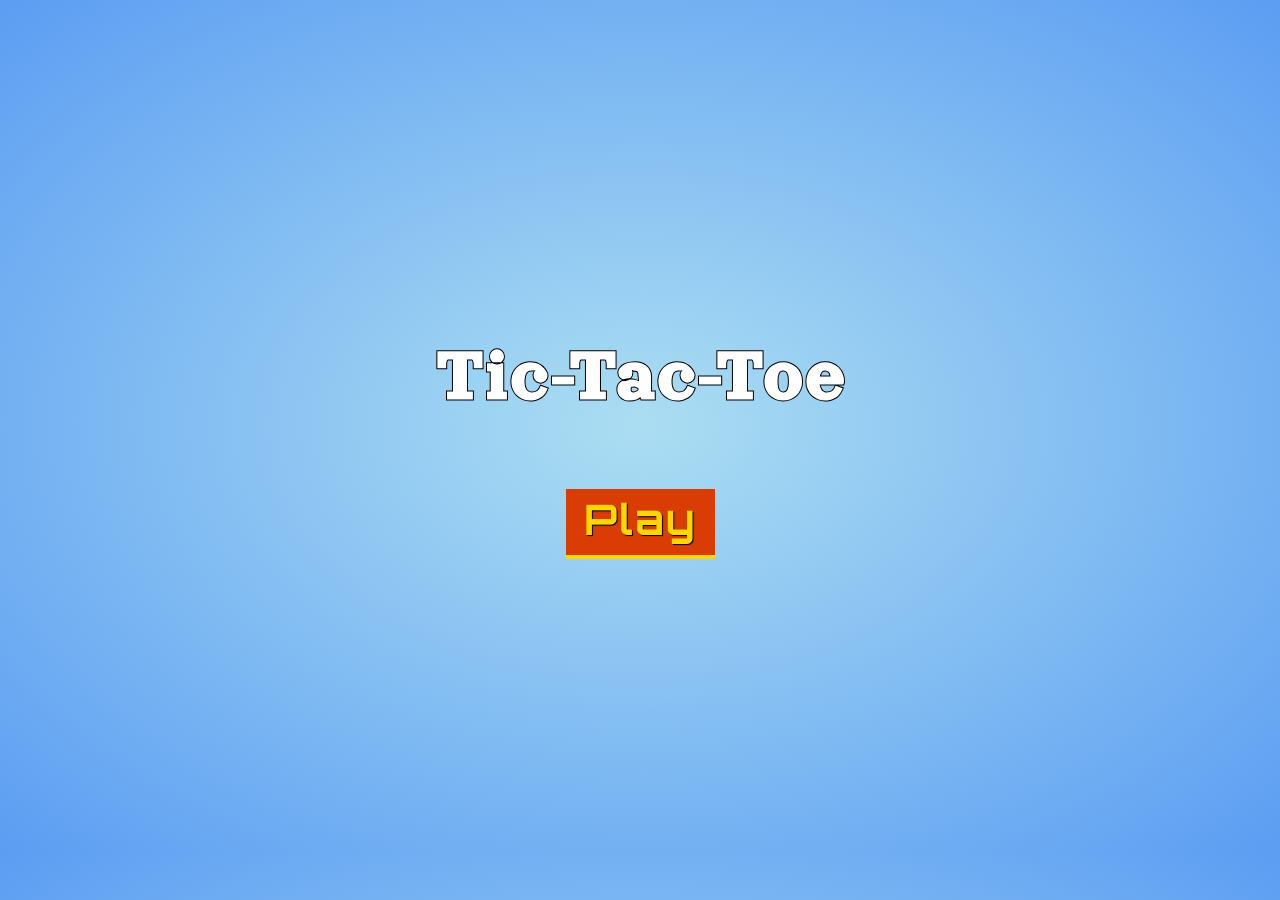
<file: tic-tac-toe/index.html>
<!DOCTYPE html>
<html lang="en">
	<head>
		<meta charset="UTF-8">
		<meta name="author" content="Anthony Barnes">
		<title>Tic-Tac-Toe</title>
		<link rel="stylesheet" type="text/css" href="css/style.css">
		<script src="js/script.js"></script>
	</head>
	<body>
		<h1>Tic-Tac-Toe</h1>
		<!-- Button for initiating game -->
		<button type="button" id="play-button" class="show" autofocus="autofocus" onclick="playButton();">Play</button>
		
		<!-- Forms for collecing player names and markers -->
		<div id="player-info-collection" class="hide">
			<form action="javascript:void(0);" id="player-one-info" class="show">
				<div class="name-entry">
					<h2>Player 1, Enter Your Name</h2>
					<input type="text" id="player-one-name" name="player-one-name" maxlength="16" required>
				</div>
				<div class="marker-selection">
					<h2>Choose Your Marker</h2>
					<div class="marker-options">
						<div>
							<label for="x"><img src="img/x.png" alt="X" width="140" height="140"></label>
							<input type="radio" name="x-options" id="x" value="img/x.png" checked="checked">
						</div>
						<div>
							<label for="crossbones"><img src="img/crossbones.jpg" alt="Crossbones" width="140" height="140"></label>
							<input type="radio" name="x-options" id="crossbones" value="img/crossbones.jpg">
						</div>
						<div>
							<label for="railroad-crossing"><img src="img/railroad-crossing.jpg" alt="Railroad Crossing Sign" width="140" height="140"></label>
							<input type="radio" name="x-options" id="railroad-crossing" value="img/railroad-crossing.jpg">
						</div>
					</div>
				</div>
				<input type="submit" value="Next Player" onclick="getPlayerInfo(0, 'player-one-name', 'x-options');">
			</form>
			
			<form action="javascript:void(0);" id="player-two-info" class="hide">
				<div class="name-entry">
					<h2>Player 2, Enter Your Name</h2>
					<input type="text" id="player-two-name" name="player-two-name" maxlength="16" required>
				</div>
				<div class="marker-selection">
					<h2>Choose Your Marker</h2>
					<div class="marker-options">
						<div>
							<label for="o"><img src="img/o.png" alt="O" width="140" height="140"></label>
							<input type="radio" name="o-options" id="o" value="img/o.png" checked="checked">
						</div>
						<div>
							<label for="donut"><img src="img/donut.jpg" alt="Donut" width="140" height="140"></label>
							<input type="radio" name="o-options" id="donut" value="img/donut.jpg">
						</div>
						<div>
							<label for="one-ring"><img src="img/one-ring.jpg" alt="The One Ring" width="140" height="140"></label>
							<input type="radio" name="o-options" id="one-ring" value="img/one-ring.jpg">
						</div>
					</div>
				</div>
				<input type="submit" value="Start Game" onclick="getPlayerInfo(1, 'player-two-name', 'o-options');">
			</form>
		</div>
		
		<!-- Tic-tac-toe board -->
		<div id="game-board" class="hide">
			<div id="row-1">
				<div onclick="playerMove(this, 1);"></div>
				<div onclick="playerMove(this, 2);"></div>
				<div onclick="playerMove(this, 4);"></div>
			</div>
			<div id="row-2">
				<div onclick="playerMove(this, 8);"></div>
				<div onclick="playerMove(this, 16);"></div>
				<div onclick="playerMove(this, 32);"></div>
			</div>
			<div id="row-3">
				<div onclick="playerMove(this, 64);"></div>
				<div onclick="playerMove(this, 128);"></div>
				<div onclick="playerMove(this, 256);"></div>
			</div>
		</div>
		
		<!-- Display area that shows player names, wins, and game events -->
		<div id="game-info" class="hide">
			<div class="player">
				<div class="player-name">
					<h3>Player 1</h3>
					<p id="player-one">Username</p>
				</div>
				<div class="wins">
					<h3>Wins:</h3>
					<p id="player-one-score" class="score">00</p>
				</div>
			</div>
			<div id="game-message">
				<h3 id="player-turn" class="show">Player Turn</h3>
				<p id="event-message">Player</p>
				
				<!-- Button that resets the board and begins a rematch -->
				<button type="button" id="rematch-button" class="hide" onclick="rematch();">Rematch?</button>
			</div>
			<div class="player">
				<div class="player-name">
					<h3>Player 2</h3>
					<p id="player-two">Username</p>
				</div>
				<div class="wins">
					<h3>Wins:</h3>
					<p id="player-two-score" class="score">00</p>
				</div>
			</div>
		</div>
	</body>
</html>
</file>
<file: tic-tac-toe/css/style.css>
@import url('https://fonts.googleapis.com/css2?family=Orbitron&family=Orelega+One&display=swap');

/* Overwrite default settings for various attributes globally */
*
{
	padding: 0px;
	margin: 0px;
	box-sizing: border-box;
	user-select: none;
}

/* Formatting and background settings for page */
body
{
	display: flex;
	flex-direction: column;
	justify-content: center;
	align-items: center;
	min-height: 850px;
	background: radial-gradient(#ABDEF2, #5C9DF2);
}

/* Main header */
h1
{
	margin: 60px 0px 50px;
	font-family: 'Orelega One', cursive;
	font-size: 76px;
	letter-spacing: 3px;
	-webkit-text-stroke: 1px black;
	color: white;
}

/* Play button that displays on initial load */
button#play-button
{
	font-family: 'Orbitron', sans-serif;
	font-size: 42px;
	letter-spacing: 2px;
	font-weight: bold;
	padding: 4px 18px 10px;
	margin: 20px 0px;
	text-shadow: 1px 1px 1px black;
	background-color: #D93D04;
	color: gold;
	border: none;
	outline: none;
	box-shadow: 0px 4px gold;
	cursor: pointer;
	transition: background-color 400ms;
}

button#play-button:hover
{
	background-color: #14B602;
}

button#play-button:active
{
	background-color: #009900;
	box-shadow: 0px 2px gold;
	transform: translateY(2px);
}

/* Forms for collecting player names and markers */
div#player-info-collection
{
	text-align: center;
	width: 720px;
	border: 8px groove #D94601;
	margin-bottom: 60px;
	background-color: #730C02;
	font-family: 'Orbitron', sans-serif;
	padding: 20px 0px;
}

div#player-info-collection form div h2
{
	font-size: 30px;
	color: gold;
	text-shadow: 1px 1px 1px black;
	margin-bottom: 16px;
}

div#player-info-collection form > div
{
	padding: 20px 0px;
}

div#player-info-collection form div.name-entry input[type="text"]
{
	text-align: center;
	font-family: 'Orbitron', sans-serif;
	font-size: 24px;
	letter-spacing: 1px;
	outline: none;
	padding: 5px 0px;
}

div#player-info-collection form div.marker-selection div.marker-options 
{
	display: flex;
	justify-content: space-around;
}

div#player-info-collection form div.marker-selection div.marker-options div
{
	display: flex;
	flex-direction: column;
	align-items: center;
}

div#player-info-collection form div.marker-selection div.marker-options div input[type="radio"]
{
	margin-top: 5px;
}

div#player-info-collection form input[type="submit"]
{
	font-family: 'Orbitron', sans-serif;
	font-size: 22px;
	letter-spacing: 1px;
	font-weight: bold;
	padding: 3px 8px;
	margin: 20px 0px;
	text-shadow: 1px 1px 1px black;
	background-color: #D93D04;
	color: gold;
	border: none;
	outline: none;
	box-shadow: 0px 2px gold;
	cursor: pointer;
	transition: background-color 400ms;
}

div#player-info-collection form input[type="submit"]:hover
{
	background-color: #14B602;
}

div#player-info-collection form input[type="submit"]:active
{
	background-color: #009900;
	box-shadow: 0px 1px gold;
	transform: translateY(1px);
}

/* Tic-tac-toe board */
div#game-board div[id^="row-"]
{
	display: flex;
}

div#game-board div[id^="row-"] div
{
	width: 150px;
	height: 150px;
	box-sizing: content-box;
	display: flex;
	justify-content: center;
	align-items: center;
}

div#game-board div#row-2 div
{
	border-top: 8px groove gold;
	border-bottom: 8px groove gold;
}

div#game-board div[id^="row-"] div:nth-child(2)
{
	border-left: 8px groove gold;
	border-right: 8px groove gold;
}

/* Display area that shows player names, wins, and game events */
div#game-info
{
	border: 8px groove #D94601;
	margin: 35px 0px 60px;
	display: flex;
	background-color: #730C02;
}

div#game-info > div
{
	width: 240px;
	height: 150px;
	display: flex;
	flex-direction: column;
	justify-content: center;
	align-items: center;
}

/* Player info */
div#game-info div.player
{
	font-family: 'Orbitron', sans-serif;
}

div#game-info div.player div.player-name
{
	margin: 8px 0px;
	letter-spacing: 1px;
	text-align: center;
	text-shadow: 1px 1px 1px black;
}

div#game-info div.player div.player-name h3
{
	color: white;
	margin-bottom: 5px;
	font-size: 21px;
}

div#game-info div.player div.player-name p
{
	color: gold;
	font-size: 24px;
	word-wrap: break-word;
	max-width: 260px;
}

div#game-info div.player div.wins
{
	display: flex;
	justify-content: space-between;
	align-items: center;
	width: 125px;
	margin: 8px 0px;
	padding-bottom: 0px;
}

div#game-info div.player div.wins h3
{
	color: white;
	letter-spacing: 1px;
	text-shadow: 1px 1px 1px black;
}

div#game-info div.player div.wins p.score
{
	width: 57px;
	text-align: center;
	font-size: 26px;
	color: red;
	background-color: black;
	padding: 3px;
	border: 4px groove grey;
}

/* Game events */
div#game-info div#game-message
{
	font-family: 'Orbitron', sans-serif;
	text-align: center;
	text-shadow: 1px 1px 1px black;
	letter-spacing: 2px;
}

div#game-info div#game-message h3#player-turn
{
	color: gold;
	font-size: 26px;
	margin: 4px 0px;
}

div#game-info div#game-message p#event-message
{
	color: #5C9DF2;
	font-size: 32px;
	font-weight: bold;
	margin: 4px 0px;
	word-wrap: break-word;
	max-width: 350px;
}

/* Rematch button */
div#game-info div#game-message button
{
	margin: 12px 0px;
	font-family: 'Orbitron', sans-serif;
	font-weight: bold;
	font-size: 20px;
	letter-spacing: 1px;
	text-shadow: 1px 1px 1px black;
	padding: 3px 8px;
	background-color: #D93D04;
	color: gold;
	border: none;
	outline: none;
	box-shadow: 0px 2px gold;
	cursor: pointer;
	transition: background-color 400ms;
}

div#game-info div#game-message button:hover
{
	background-color: #14B602;
}

div#game-info div#game-message button:active
{
	background-color: #009900;
	box-shadow: 0px 1px gold;
	transform: translateY(1px);
}

/* Classes for toggling the display of elements */
.show
{
	display: block;
}

.hide
{
	display: none !important;
}
</file>
